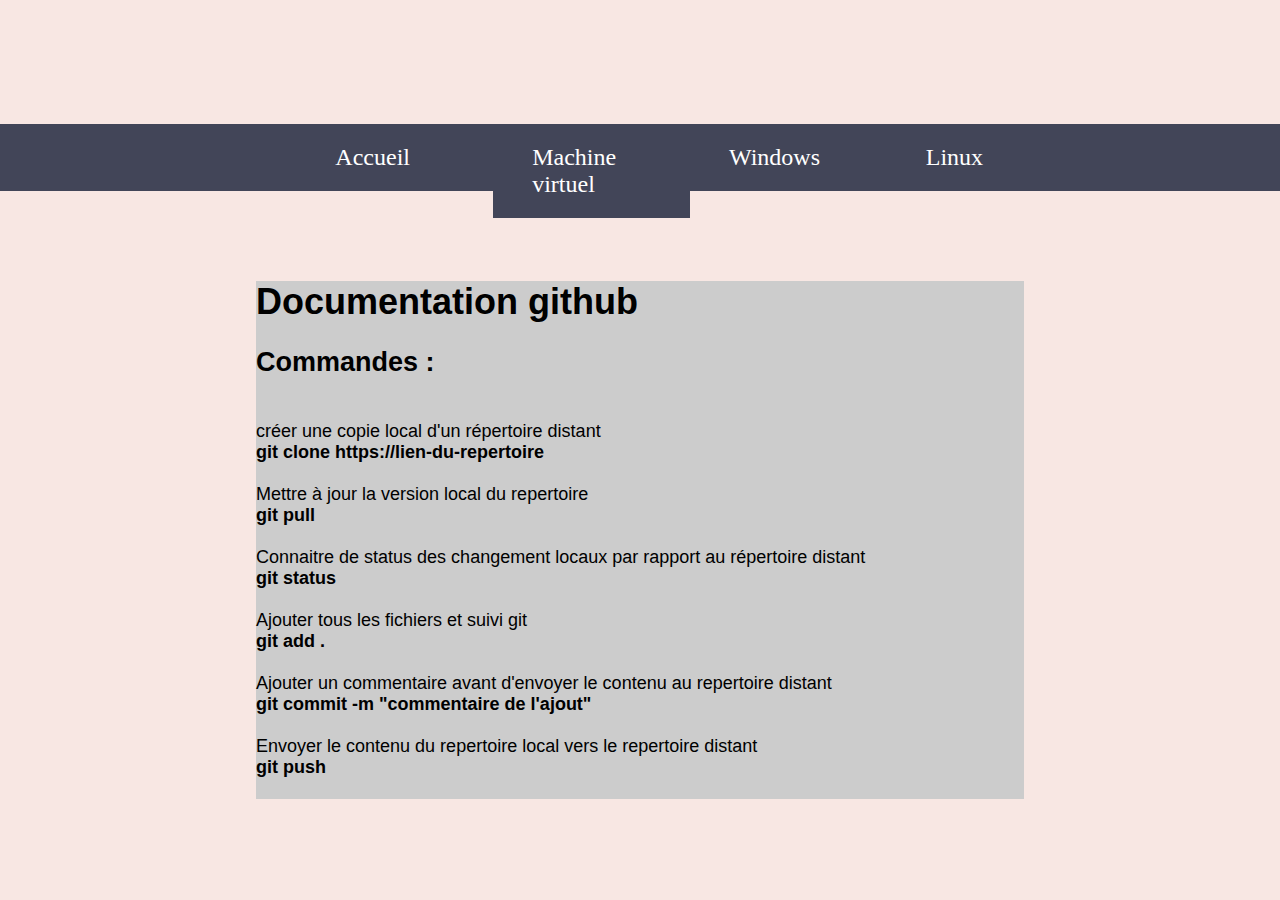
<file: html/github.html>
<!DOCTYPE html>
<html>

<head>
    <link rel="icon" type="image/png" href="images/logo.png" />
    <title>Les commandes linux</title>
    <link rel="stylesheet" type="text/css" href="./style.css">
    <meta charset="utf-8">
</head>

<body>
    <div class="banniere">

    </div>

    <div class="menu">
        <nav>
            <ul>
                <li><a class="barre" href="./index.html">Accueil</a></li>
                <li><a class="barre" href="./machine_virtuel.html">Machine virtuel</a>
                    <ul class="sousmenu">
                        <li class="lien_sousmenu"><a href="./machine_virtuel_sujet1.html">création d'une machine virtuel</a></li>

                        <li class="lien_sousmenu"><a href="./machine_virtuel_sujet2.html">les choses à ne pas faire !</a></li>
                    </ul>
                </li>

                <li><a class="barre" href="./windows.html">Windows</a>
                    <ul class="sousmenu">
                        <li class="lien_sousmenu"><a href="./windows_sujet1.html">Les commandes windows</a></li>
                    </ul>
                </li>
                <li><a class="barre" href="./linux.html">Linux</a>
                    <ul class="sousmenu">
                        <li class="lien_sousmenu"><a href="./linux_sujet1.html">Les commandes linux</a></li>
                    </ul>
                </li>


            </ul>
        </nav>
    </div>
    <div class="page">
	<h1> Documentation github </h1>
	<h2> Commandes : </h2>

<p>
<br/>
créer une copie local d'un répertoire distant <br/> 

    <b>git clone https://lien-du-repertoire</b>
<br/><br/> 
Mettre à jour la version local du repertoire 
<br/>
    <b>git pull</b> 
<br/><br/>
Connaitre de status des changement locaux par rapport au répertoire distant
<br/>

    <b>git status</b>
<br/><br/>

Ajouter tous les fichiers et suivi git
<br/>

    <b>git add .</b>
<br/><br/>

Ajouter un commentaire avant d'envoyer le contenu au repertoire distant
<br/>

    <b>git commit -m "commentaire de l'ajout"</b> 
<br/><br/>

Envoyer le contenu du repertoire local vers le repertoire distant  
<br/>

    <b>git push</b>
<br/><br/>
    
</p>
    </div>







</body>

</html>
</file>
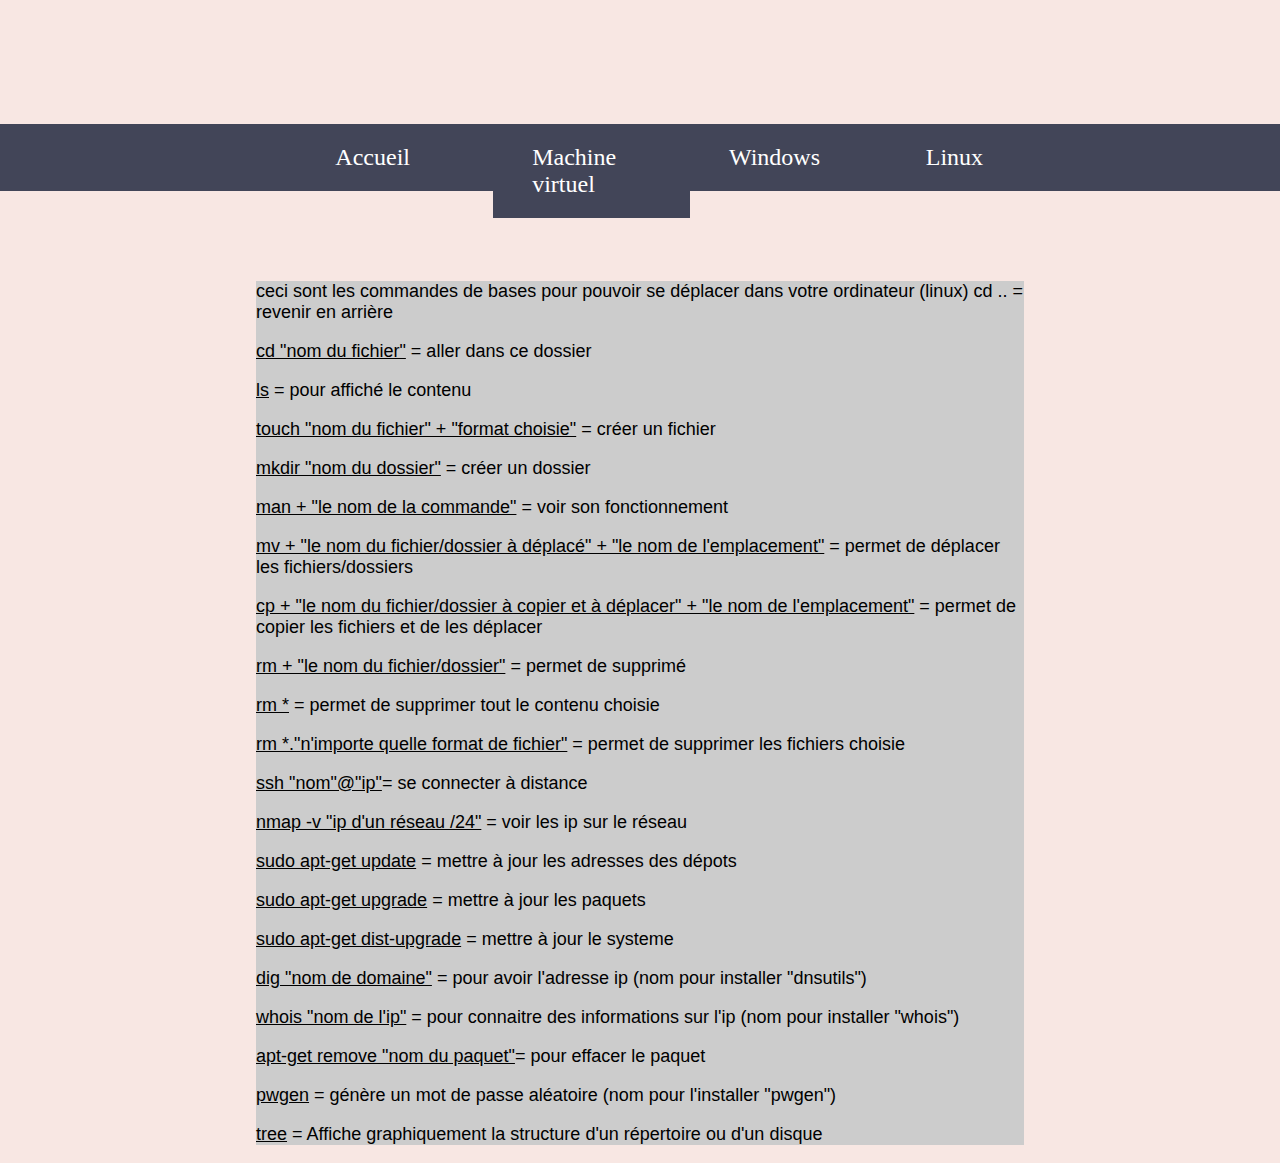
<file: html/linux_sujet1.html>
<!DOCTYPE html>
<html>

<head>
    <link rel="icon" type="image/png" href="images/logo.png" />
    <title>Les commandes linux</title>
    <link rel="stylesheet" type="text/css" href="./style.css">
    <meta charset="utf-8">
</head>

<body>
    <div class="banniere">

    </div>

    <div class="menu">
        <nav>
            <ul>
                <li><a class="barre" href="./index.html">Accueil</a></li>
                <li><a class="barre" href="./machine_virtuel.html">Machine virtuel</a>
                    <ul class="sousmenu">
                        <li class="lien_sousmenu"><a href="./machine_virtuel_sujet1.html">création d'une machine virtuel</a></li>

                        <li class="lien_sousmenu"><a href="./machine_virtuel_sujet2.html">les choses à ne pas faire !</a></li>
                    </ul>
                </li>

                <li><a class="barre" href="./windows.html">Windows</a>
                    <ul class="sousmenu">
                        <li class="lien_sousmenu"><a href="./windows_sujet1.html">Les commandes windows</a></li>
                    </ul>
                </li>
                <li><a class="barre" href="./linux.html">Linux</a>
                    <ul class="sousmenu">
                        <li class="lien_sousmenu"><a href="./linux_sujet1.html">Les commandes linux</a></li>
                    </ul>
                </li>


            </ul>
        </nav>
    </div>
    <div class="page">
            <p>ceci sont les commandes de bases pour pouvoir se déplacer dans votre ordinateur (linux) cd .. = revenir en arrière </p>
            <p><u>cd "nom du fichier"</u> = aller dans ce dossier</p>
            <p><u>ls</u> = pour affiché le contenu</p>
            <p><u>touch "nom du fichier" + "format choisie"</u> = créer un fichier</p>
            <p><u>mkdir "nom du dossier"</u> = créer un dossier</p>
            <p><u>man + "le nom de la commande"</u> = voir son fonctionnement</p>
            <p><u>mv + "le nom du fichier/dossier à déplacé" + "le nom de l'emplacement"</u> = permet de déplacer les fichiers/dossiers</p>
            <p><u>cp + "le nom du fichier/dossier à copier et à déplacer" + "le nom de l'emplacement"</u> = permet de copier les fichiers et de les déplacer</p>
            <p><u>rm + "le nom du fichier/dossier"</u> = permet de supprimé</p>
            <p><u>rm *</u> = permet de supprimer tout le contenu choisie</p>
            <p><u>rm *."n'importe quelle format de fichier"</u> = permet de supprimer les fichiers choisie</p>
            <p><u>ssh "nom"@"ip"</u>= se connecter à distance</p>
            <p><u>nmap -v "ip d'un réseau /24"</u> = voir les ip sur le réseau</p>
            <p><u>sudo apt-get update</u> = mettre à jour les adresses des dépots</p>
            <p><u>sudo apt-get upgrade</u> = mettre à jour les paquets</p>
            <p><u>sudo apt-get dist-upgrade</u> = mettre à jour le systeme</p>
            <p><u>dig "nom de domaine"</u> = pour avoir l'adresse ip (nom pour installer "dnsutils")</p>
            <p><u>whois "nom de l'ip"</u> = pour connaitre des informations sur l'ip (nom pour installer "whois")</p>
            <p><u>apt-get remove "nom du paquet"</u>= pour effacer le paquet</p>
            <p><u>pwgen</u> = génère un mot de passe aléatoire (nom pour l'installer "pwgen")</p>
            <p><u>tree</u> = Affiche graphiquement la structure d'un répertoire ou d'un disque</p>
    </div>







</body>

</html>
</file>
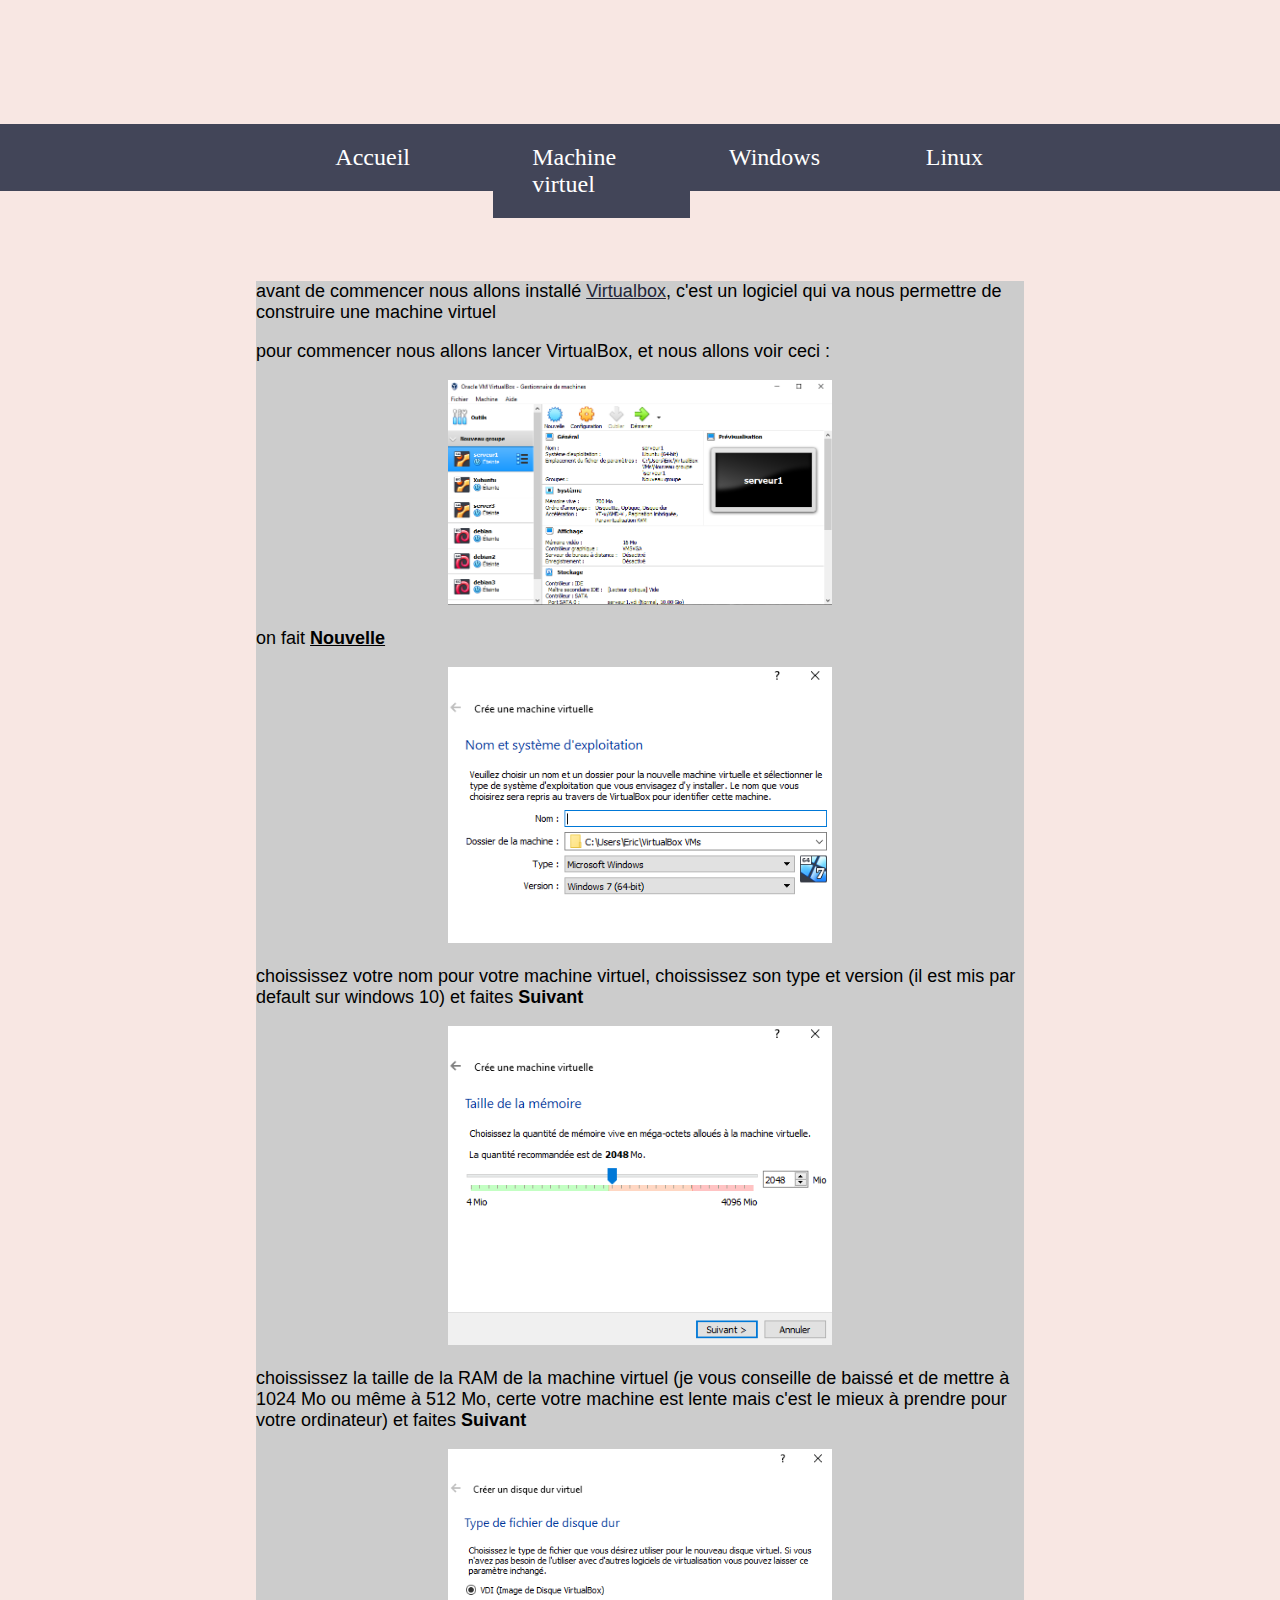
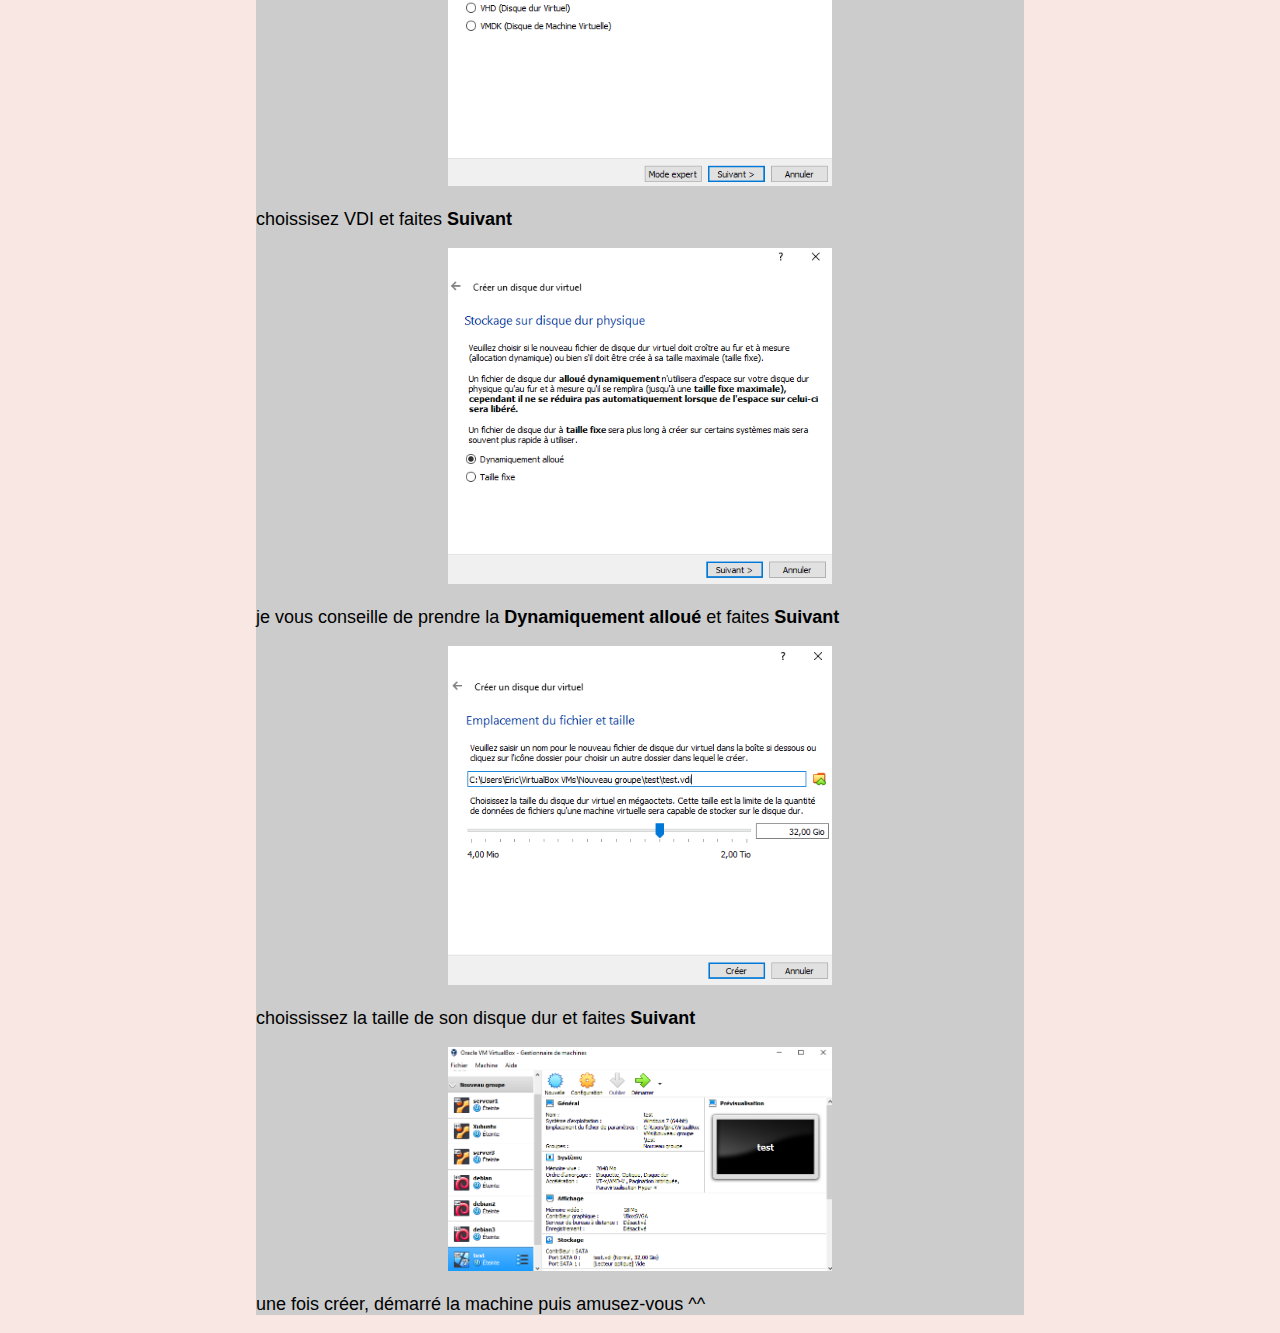
<file: html/machine_virtuel_sujet1.html>
<!DOCTYPE html>
<html>
<head>
	<link rel="icon" type="image/png" href="images/logo.png" />
	<title>création d'une machine virtuel</title>
	<link rel="stylesheet" type="text/css" href="./style.css">
	<meta charset="utf-8">
</head>
<body>
	<div class="banniere">

	</div>

	<div class="menu">
		<nav>
			<ul>
				<li><a class="barre" href="./index.html">Accueil</a></li>
				<li><a class="barre" href="./machine_virtuel.html">Machine virtuel</a>
					<ul class="sousmenu">
						<li class="lien_sousmenu"><a href="./machine_virtuel_sujet1.html">création d'une machine virtuel</a></li>

						<li class="lien_sousmenu"><a href="./machine_virtuel_sujet2.html">les choses à ne pas faire !</a></li>
					</ul>
				</li>

				<li><a class="barre" href="./windows.html">Windows</a>
					<ul class="sousmenu">
						<li class="lien_sousmenu"><a href="./windows_sujet1.html">Les commandes windows</a></li>
					</ul>
				</li>
				<li><a class="barre" href="./linux.html">Linux</a>
					<ul class="sousmenu">
						<li class="lien_sousmenu"><a href="./linux_sujet1.html">Les commandes linux</a></li>
					</ul>
				</li>
			</ul>
		</nav>
	</div>
	<div class="page">
		<p>avant de commencer nous allons installé <a href="https://www.virtualbox.org/wiki/Downloads" title="clique sur moi pour installé Virtualbox !" target="_blank">Virtualbox</a>, c'est un logiciel qui va nous permettre de construire une machine virtuel</p>
		<p>pour commencer nous allons lancer VirtualBox, et nous allons voir ceci :</p>
		<img src="images/Capture.png">
		<p>on fait <strong><u>Nouvelle</u></strong></p>
		<img src="images/Capture1.png">
		<p>choississez votre nom pour votre machine virtuel, choississez son type et version (il est mis par default sur windows 10) et faites <strong>Suivant</strong></p>
		<img src="images/Capture2.png">
		<p>choississez la taille de la RAM de la machine virtuel (je vous conseille de baissé et de mettre à 1024 Mo ou même à 512 Mo, certe votre machine est lente mais c'est le mieux à prendre pour votre ordinateur) et faites <strong>Suivant</strong></p>
		<img src="images/Capture3.png">
		<p>choissisez VDI et faites <strong>Suivant</strong></p>
		<img src="images/Capture4.png">
		<p>je vous conseille de prendre la <strong>Dynamiquement alloué</strong> et faites <strong>Suivant</strong></p>
		<img src="images/Capture5.png">
		<p>choississez la taille de son disque dur et faites <strong>Suivant</strong></p>
		<img src="images/Capture6.png">
		<p>une fois créer, démarré la machine puis amusez-vous ^^</p>
	</div>

</body>

</html>
</file>
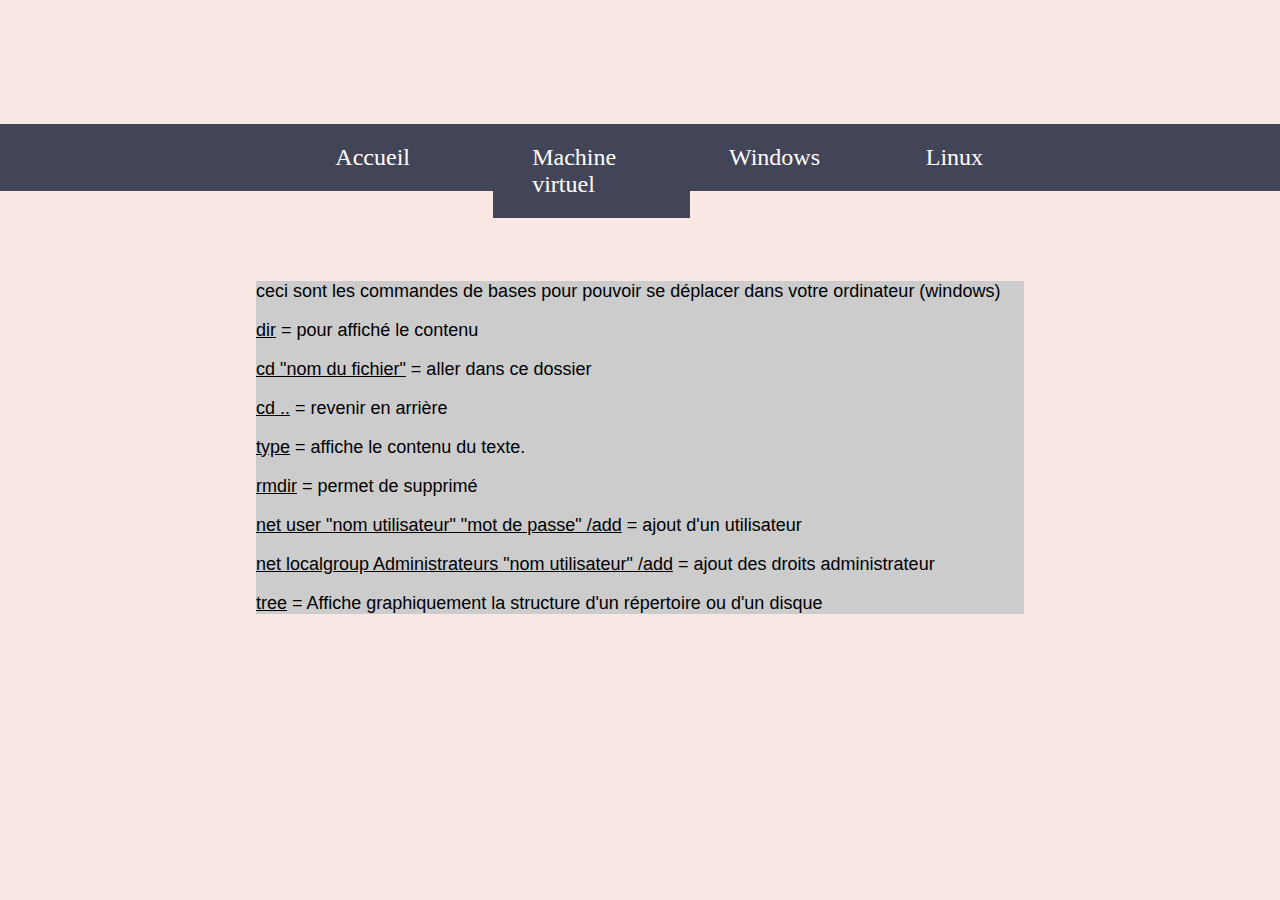
<file: html/windows_sujet1.html>
<!DOCTYPE html>
<html>

<head>
    <link rel="icon" type="image/png" href="images/logo.png" />
    <title>Les commandes windows</title>
    <link rel="stylesheet" type="text/css" href="./style.css">
    <meta charset="utf-8">
</head>

<body>
    <div class="banniere">

    </div>

    <div class="menu">
        <nav>
            <ul>
                <li><a class="barre" href="./index.html">Accueil</a></li>
                <li><a class="barre" href="./machine_virtuel.html">Machine virtuel</a>
                    <ul class="sousmenu">
                        <li class="lien_sousmenu"><a href="./machine_virtuel_sujet1.html">création d'une machine virtuel</a></li>

                        <li class="lien_sousmenu"><a href="./machine_virtuel_sujet2.html">les choses à ne pas faire !</a></li>
                    </ul>
                </li>

                <li><a class="barre" href="./windows.html">Windows</a>
                    <ul class="sousmenu">
                        <li class="lien_sousmenu"><a href="./windows_sujet1.html">Les commandes windows</a></li>
                    </ul>
                </li>
                <li><a class="barre" href="./linux.html">Linux</a>
                    <ul class="sousmenu">
                        <li class="lien_sousmenu"><a href="./linux_sujet1.html">Les commandes linux</a></li>
                    </ul>
                </li>
            </ul>
        </nav>
    </div>
    <div class="page">
        <p> ceci sont les commandes de bases pour pouvoir se déplacer dans votre ordinateur (windows)</p>
            <p><u>dir</u> = pour affiché le contenu </p>
            <p><u>cd "nom du fichier"</u> = aller dans ce dossier </p>
            <p><u>cd ..</u> = revenir en arrière </p>
            <p><u>type</u> = affiche le contenu du texte.</p>
            <p><u>rmdir</u> = permet de supprimé</p>
            <p><u>net user "nom utilisateur" "mot de passe" /add</u> = ajout d'un utilisateur</p>
            <p><u>net localgroup Administrateurs "nom utilisateur" /add</u> = ajout des droits administrateur</p>
            <p><u>tree</u> = Affiche graphiquement la structure d'un répertoire ou d'un disque</p>
        


    </div>







</body>

</html>
</file>
<file: html/style.css>
body {
    font-family: 'Times new roman', courier, monospace;
    margin: 0px;
    padding: 0px;
    background-color: #f8e7e3;
    overflow: visible;
}

nav>ul>li {
    float: left;
    background-color: #424558;
    position: relative;
}

nav li {
    list-style-type: none;
    width: 20%;
}
.lien_sousmenu{
    width: 30%;


}

.sousmenu {
    display: none;
}

nav {
    margin-left: 20%;
    margin-right: 20%;
    width: 80%;
    background-color: #424558;
}

nav a {
    display: inline-block;
    text-decoration: none;
}

nav>ul>li>a {
    padding: 20px 20%;
    color: #fff;
}

nav li:hover .sousmenu {
    display: inline-block;
    position: absolute;
    top: 100%;
    left: 0px;
    padding: 0px;
    z-index: 100000;
}

.sousmenu li  {
    padding: 15px 70px;
    font-size: 13px;
    background-color: #757a9a;
}
a{
    color: #222538;
}

img {
    width: 50%;
    margin-left: 25%;
}

.banniere {
    width: 100%;
    height: 100px;
}

.page {
    width: 60%;
    margin-left: 20%;
    margin-top: 7%;
    background-color: #ccc;
    font-size: large;
    font-family: 'Arial'
}

.menu {
    width: 100%;
    height: 67px;
    background-color: #424558;
    font-size: x-large;
}
</file>
